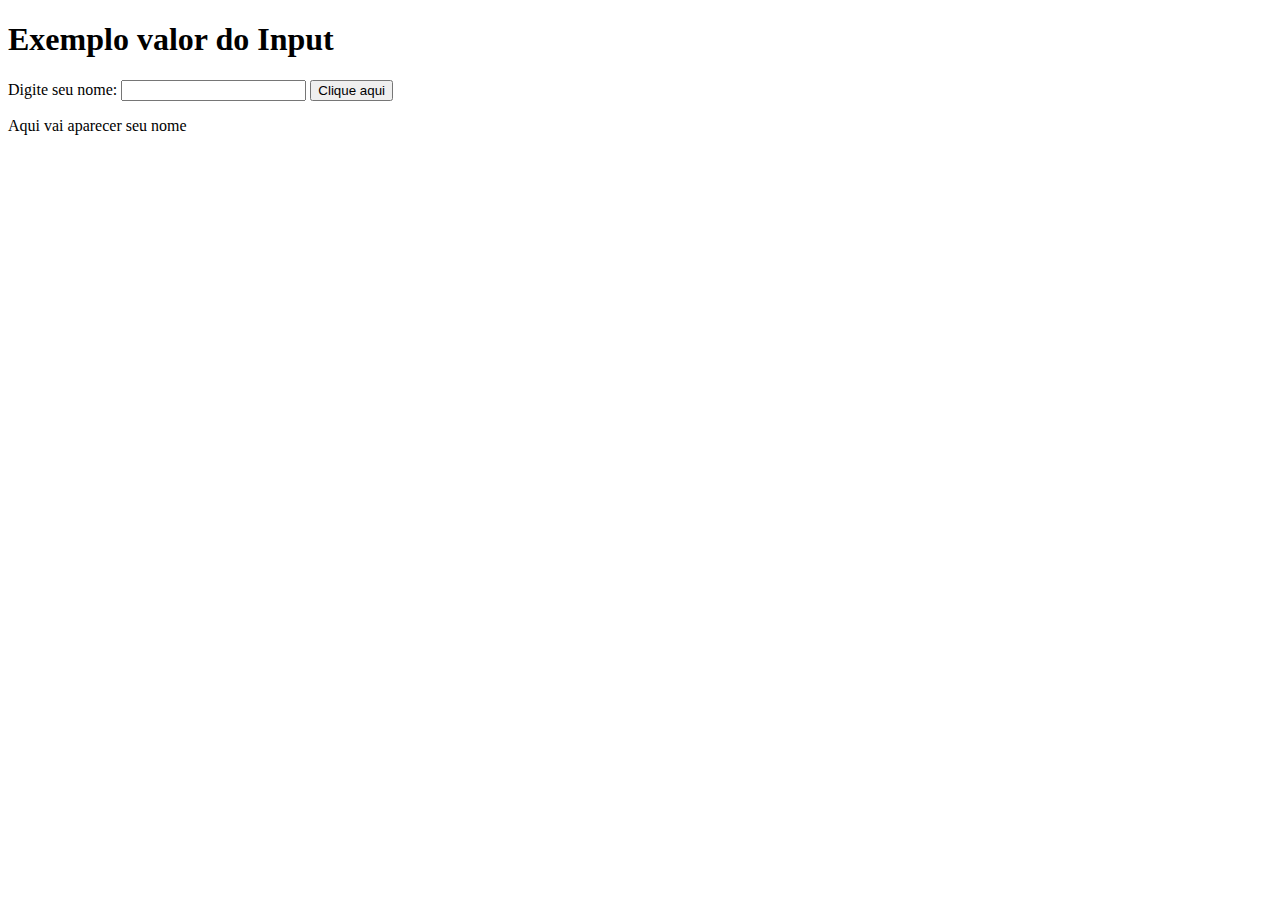
<file: index.html>
<!DOCTYPE html>
<html lang="pt-br">
<head>
    <meta charset="UTF-8">
    <meta http-equiv="X-UA-Compatible" content="IE=edge">
    <meta name="viewport" content="width=device-width, initial-scale=1.0">
    <title>Exemplo valor do Input</title>
</head>
<body>
    <h1>Exemplo valor do Input</h1>
    Digite seu nome:
    <input id="nome" name="nome" type="text">
    <button id="botao" onclick="pegarNome()">Clique aqui</button>
    <p id="resultado">Aqui vai aparecer seu nome</p>

    <script src="js/executa.js"></script>

</body>
</html>
</file>
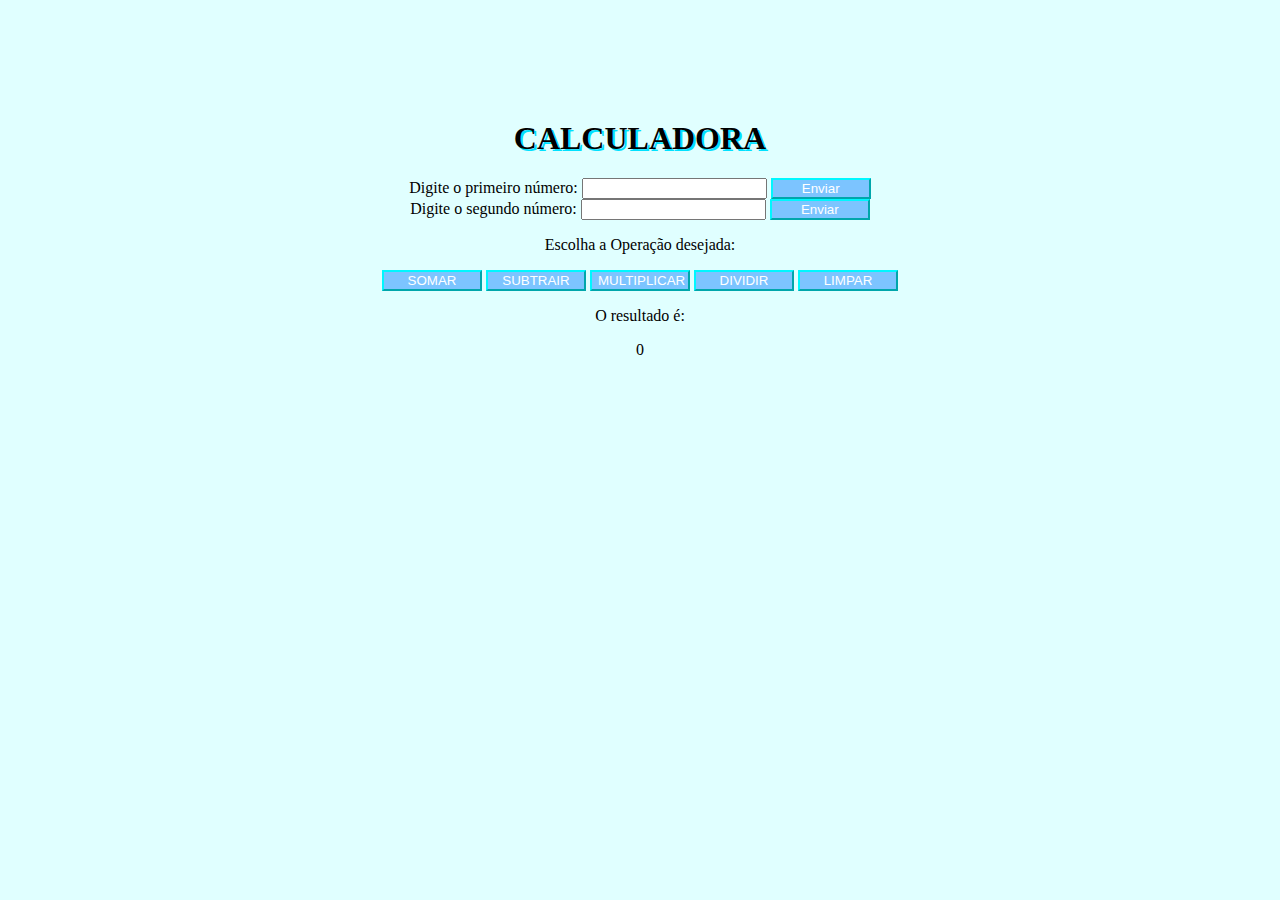
<file: calculadora.html>
<!DOCTYPE html>
<html lang="pt-br">
<head>
    <meta charset="UTF-8">
    <meta http-equiv="X-UA-Compatible" content="IE=edge">
    <meta name="viewport" content="width=device-width, initial-scale=1.0">
    <title>Calculadora</title>
    <link rel="stylesheet" href="css/style.css">
</head>
<body>
    <h1>CALCULADORA</h1>
    Digite o primeiro número:
    <input id="num1" name="num1" type="text">
    <button id="botao" onclick="pegarNum1()">Enviar</button><br>
    Digite o segundo número: 
    <input id="num2" name="num2" type="text">
    <button id="botao" onclick="pegarNum2()">Enviar</button>
    <p>Escolha a Operação desejada:</p>
    <button id="som" onclick="soma">SOMAR</button> 
    <button id="sub" onclick="subt">SUBTRAIR</button>
    <button id="mul" onclick="mult">MULTIPLICAR</button>
    <button id="div" onclick="divi">DIVIDIR</button>
    <button id="lim" onclick="limp">LIMPAR</button>
    <p>O resultado é:</p>
    <p span id="resultadoc">0</span></p>
</body>
</html>
</file>
<file: css/style.css>
h1{
    text-align: center;
    font-family: cursive;
    text-shadow: 2px 2px rgb(0, 225, 255);
    margin-top: 120px;
}
body{
    text-align: center;
    font-family: cursive;
    background-color: lightcyan;
}
button{
    background-color: rgb(124, 196, 255);
    color: rgb(255, 255, 255);
    border-color: rgb(0, 247, 255);
    width: 100px;
}
</file>
